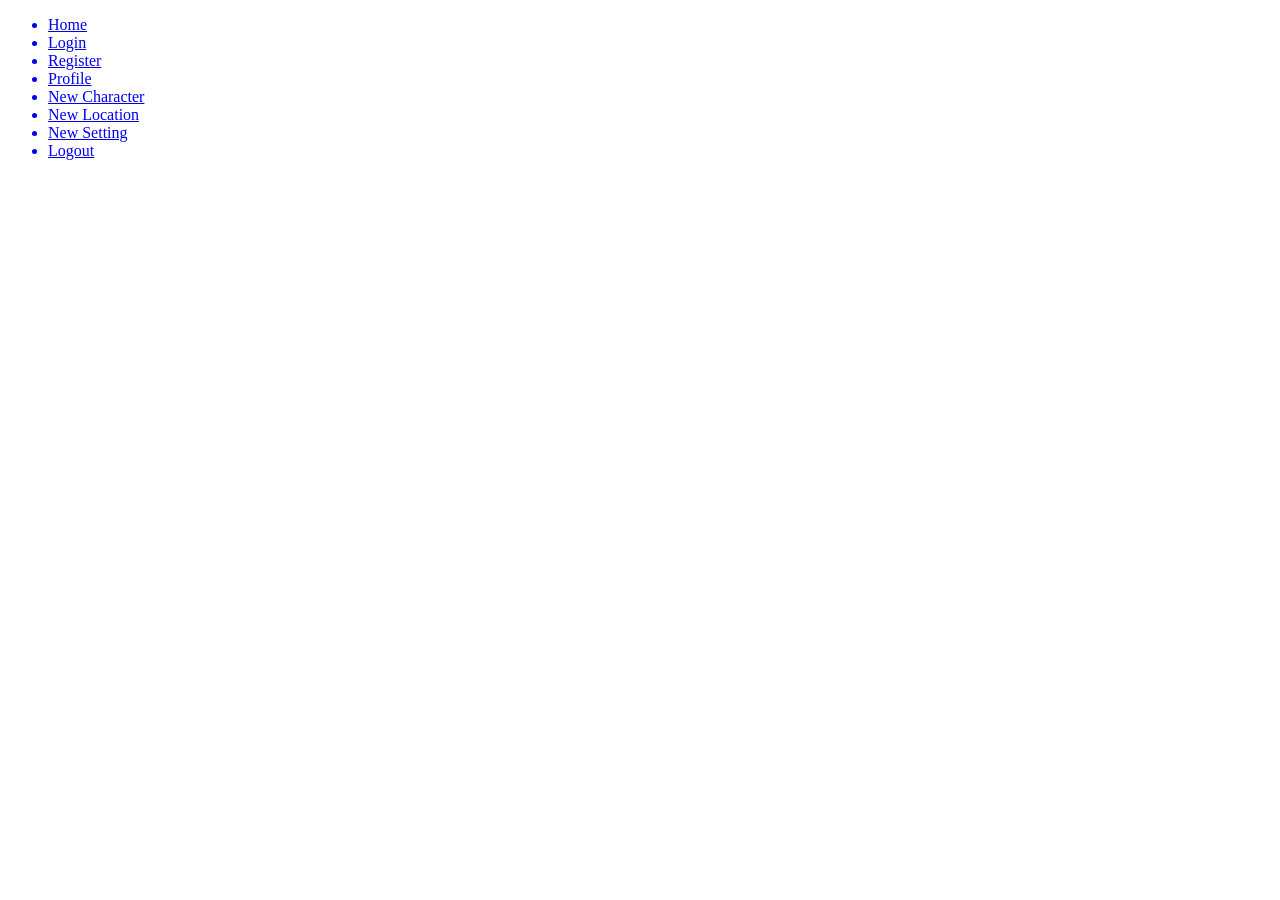
<file: main/resources/templates/fragments/header.html>
<!DOCTYPE html>
<html>
<head>
</head>
<body>
<header th:fragment="header">
    <ul>
        <a href="/">
            <li>Home</li>
        </a>
        <a href="/login" th:unless="${loggedIn}">
            <li>Login</li>
        </a>
        <a href="/register" th:unless="${loggedIn}">
            <li>Register</li>
        </a>
        <a href="/user" th:if="${loggedIn}">
            <li>Profile</li>
        </a>
        <a href="/new" th:if="${loggedIn}">
            <li>New Character</li>
        </a>
        <a href="/newLocation" th:if="${loggedIn}">
            <li>New Location</li>
        </a>
        <a href="/newSetting" th:if="${loggedIn}">
            <li>New Setting</li>
        </a>
        <a href="/logout" th:if="${loggedIn}">
            <li>Logout</li>
        </a>
    </ul>
</header>
</body>
</html>
</file>
